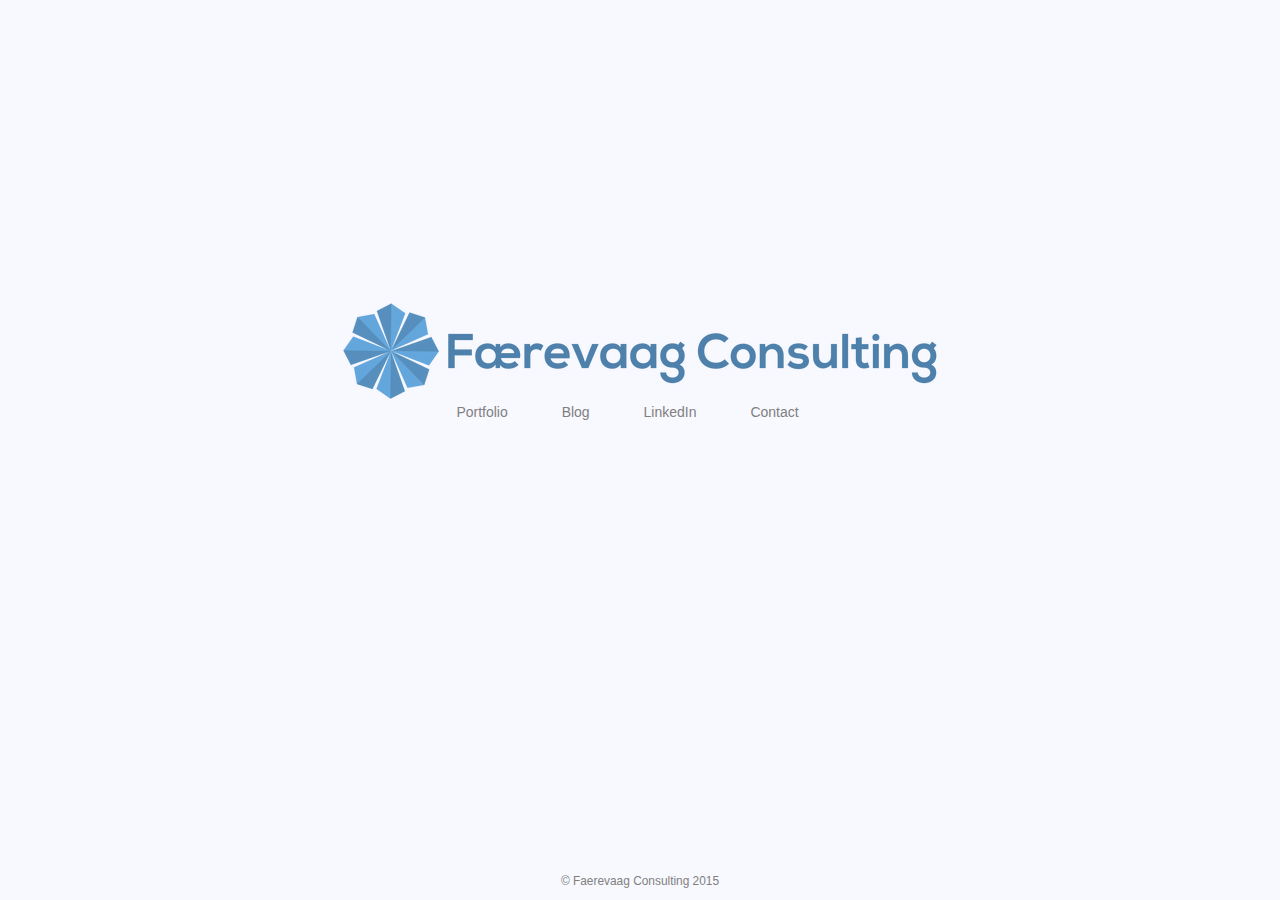
<file: index.html>
<!DOCTYPE html>
<html lang="en">
    <head>
        <meta charset="utf-8">
        <title>Færevaag</title>
        <link href="assets/images/favicon.ico" rel="shortcut icon" type="image/png">
        <link href="assets/stylesheets/bootstrap.min.css" rel="stylesheet" type="text/css" media="all">
        <link href="assets/stylesheets/index.css" rel="stylesheet" type="text/css" media="all">
        <meta name="viewport" content="width=device-width, initial-scale=1.0">
    </head>

    <body>
        <div class="content">
            <img src="assets/images/logo_600.png" alt="Logo">

            <ul id="navlist">
                <li><a href="portfolio.html">Portfolio</a></li>
                <li><a href="http://blog.faerevaag.no">Blog</a></li>
                <li><a href="https://www.linkedin.com/in/mfaerevaag">LinkedIn</a></li>
                <li><a href="mailto:hello@faerevaag.no?Subject=Hi%20there!">Contact</a></li>
            </ul>
        </div>

        <footer>
            <small>
                © Faerevaag Consulting 2015
            </small>
        </footer>
    </body>
</html>
</file>
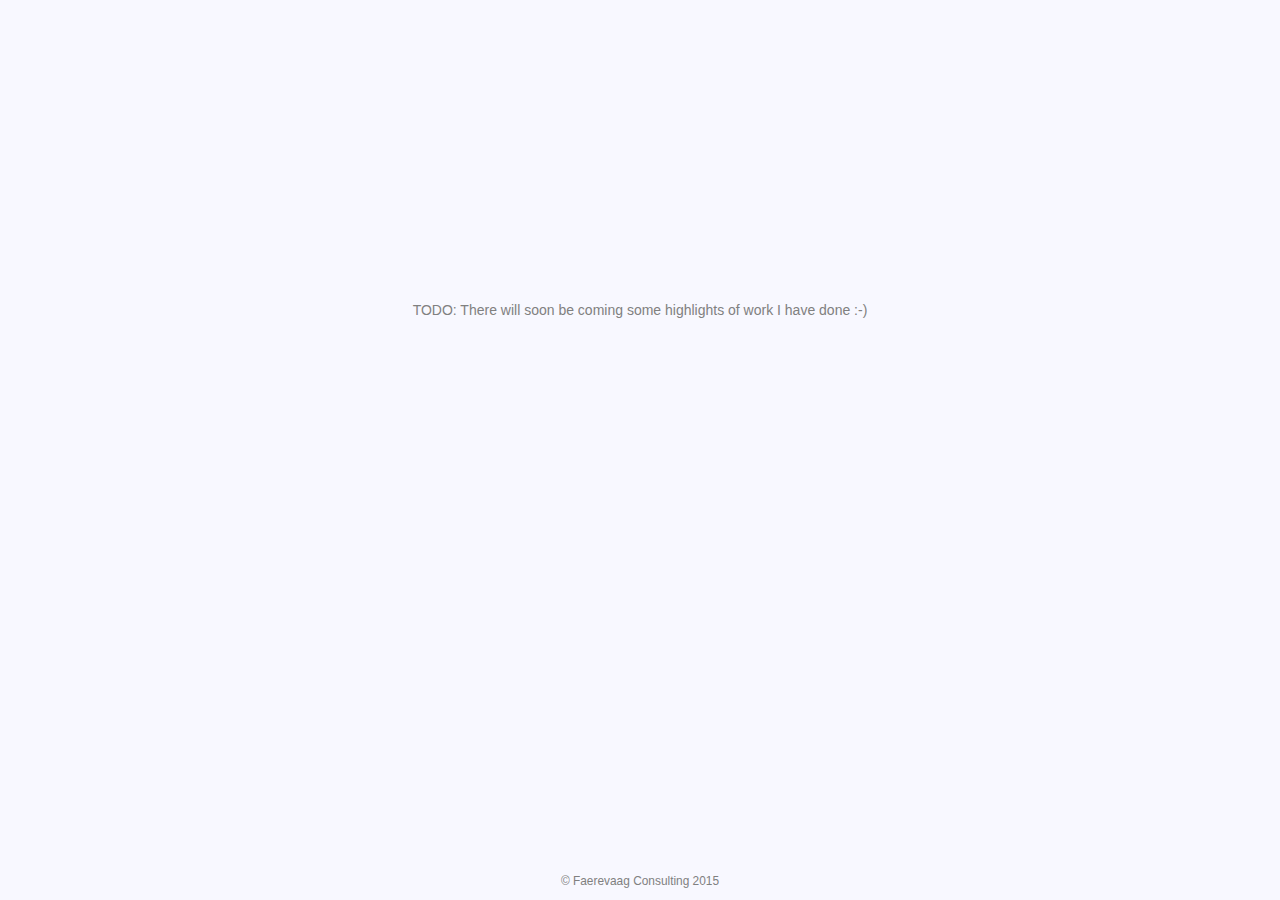
<file: portfolio.html>
<!DOCTYPE html>
<html lang="en">
    <head>
        <meta charset="utf-8">
        <title>Færevaag</title>
        <link href="assets/images/favicon.ico" rel="shortcut icon" type="image/png">
        <link href="assets/stylesheets/bootstrap.min.css" rel="stylesheet" type="text/css" media="all">
        <link href="assets/stylesheets/index.css" rel="stylesheet" type="text/css" media="all">
        <meta name="viewport" content="width=device-width, initial-scale=1.0">
    </head>

    <body>
        <div class="content">
            TODO: There will soon be coming some highlights of work I have done :-)
        </div>

        <footer>
            <small>
                © Faerevaag Consulting 2015
            </small>
        </footer>
    </body>
</html>
</file>
<file: assets/stylesheets/index.css>
body {
  /* width: 100%; */
  /* height: 100%; */
  /* background: url(../images/logo_600.png) center center no-repeat ghostwhite; */

  background-color: ghostwhite;
}

.content {
    /* width: 100px; */
    height: 300px;

    position: absolute;
    top:0;
    bottom: 0;
    left: 0;
    right: 0;

    margin: auto;
    text-align: center;

    color: grey;
}

.content a {
  color: grey;
}

#navlist li {
  display: inline;
  list-style-type: none;
  padding-right: 50px;
}

footer {
  width: 100%;
  position: absolute;
  bottom: 0;
  height: 30px;
  color: grey;
  text-align: center;
}
</file>
